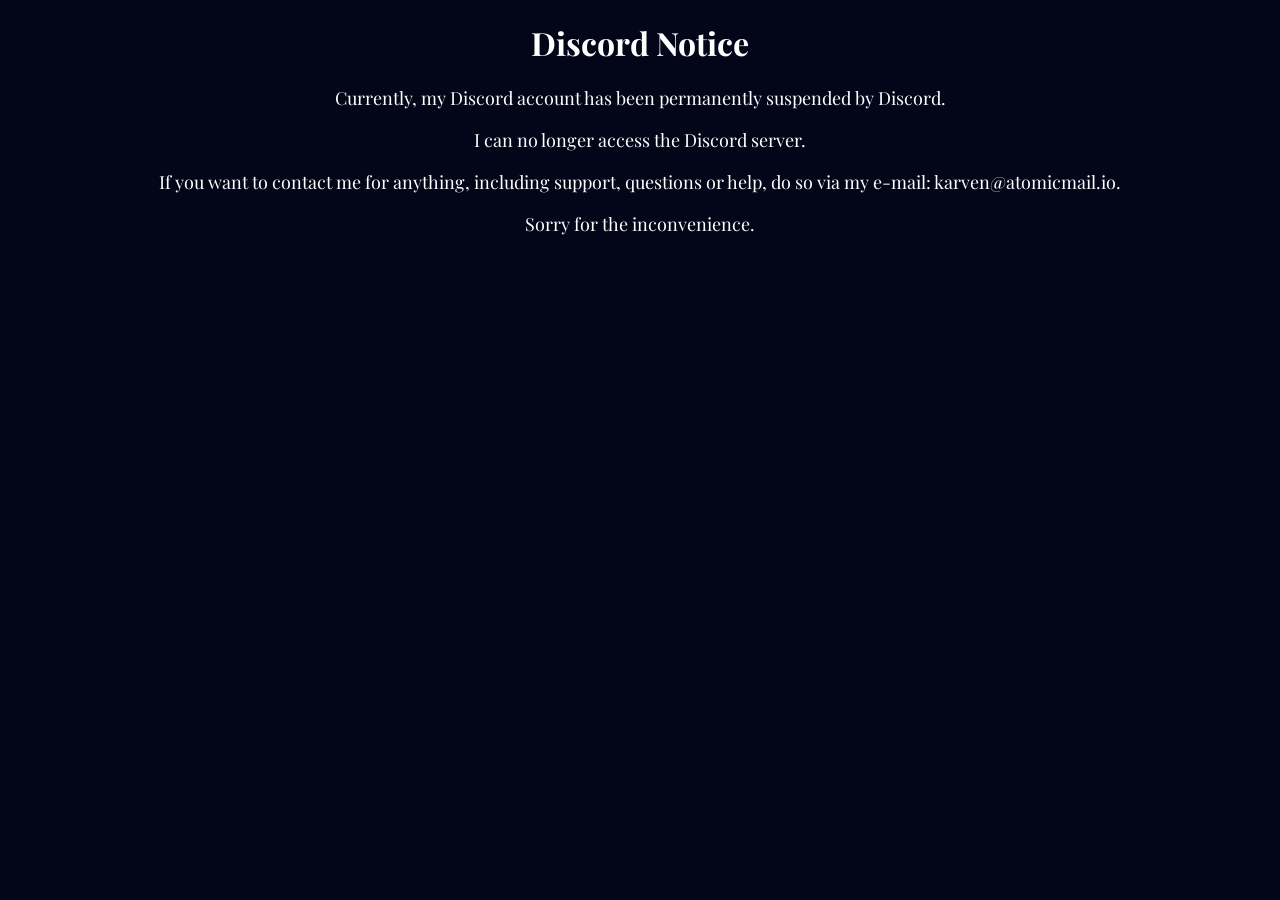
<file: discord-notice/index.html>
<!doctype html>
<html lang="en">
    <head>
        <meta charset="UTF-8" />
        <meta name="viewport" content="width=device-width, initial-scale=1.0" />

        <link rel="preconnect" href="https://fonts.googleapis.com" />
        <link rel="preconnect" href="https://fonts.gstatic.com" crossorigin />
        <link
            href="https://fonts.googleapis.com/css2?family=Playfair+Display:ital,wght@0,400..900;1,400..900&display=swap"
            rel="stylesheet"
        />
        <link rel="stylesheet" href="style.css" />
        <title>Discord Notice</title>
    </head>
    <body>
        <h1>Discord Notice</h1>
        <p>
            Currently, my Discord account has been permanently suspended by
            Discord.
        </p>
        <p>I can no longer access the Discord server.</p>
        <p>
            If you want to contact me for anything, including support, questions
            or help, do so via my e-mail: karven@atomicmail.io.
        </p>
        <p>Sorry for the inconvenience.</p>
    </body>
</html>
</file>
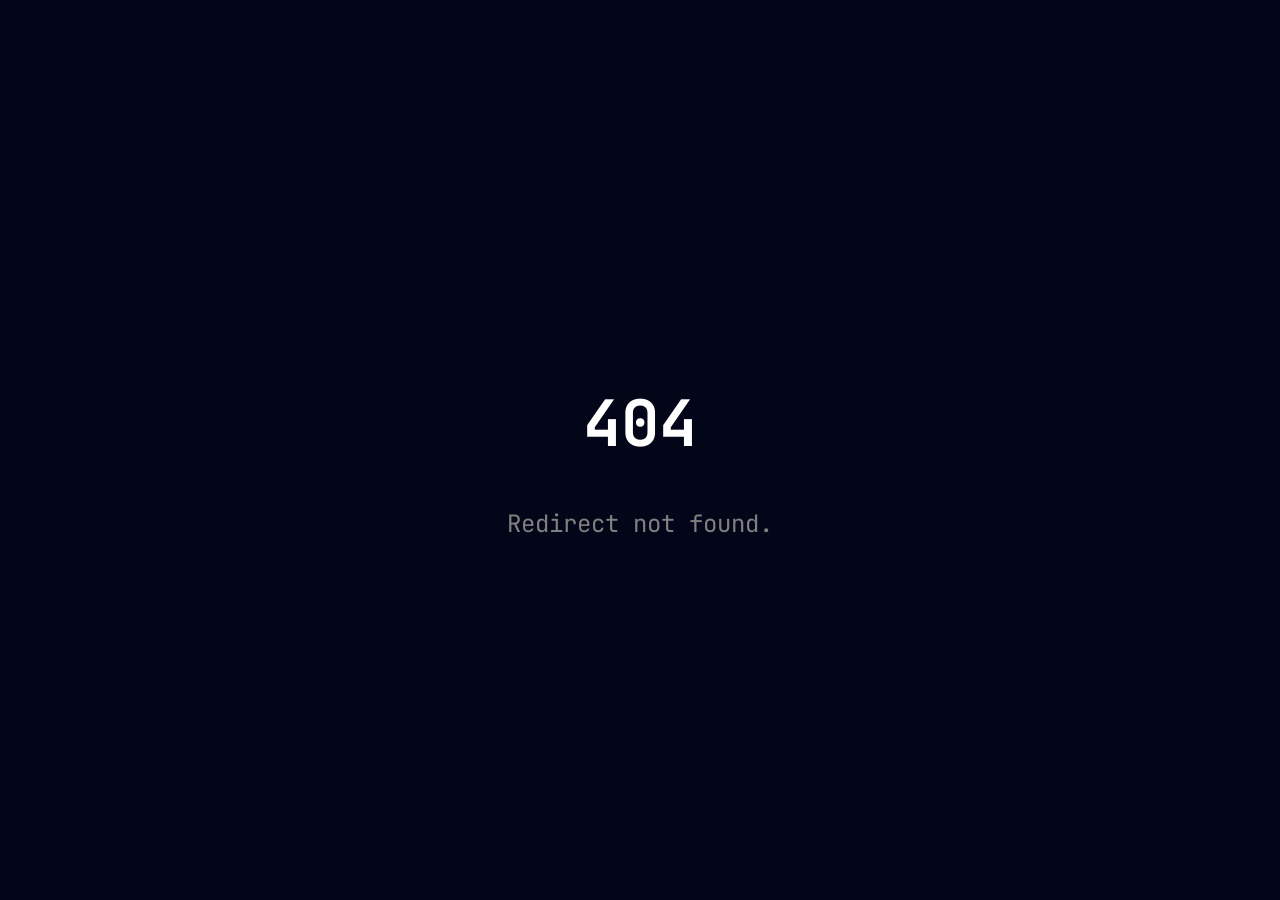
<file: redirect.html>
<!doctype html>
<html lang="en">
    <head>
        <meta charset="UTF-8" />
        <meta name="viewport" content="width=device-width, initial-scale=1.0" />

        <style>
            @import url("https://fonts.googleapis.com/css2?family=JetBrains+Mono:ital,wght@0,100..800;1,100..800&family=Playfair+Display:ital,wght@0,400..900;1,400..900&display=swap");
            body {
                background-color: #020618;
            }

            #container {
                font-family: "Jetbrains Mono";
                width: auto;
                height: auto;

                position: absolute;
                top: 50%;
                left: 50%;
                transform: translateY(-50%) translateX(-50%);
            }

            #heading {
                color: white;
                text-align: center;
                font-size: 4rem;
            }

            #description {
                color: gray;
                font-size: 1.5rem;
            }
        </style>

        <title>Redirecting...</title>
    </head>

    <body>
        <div id="container"></div>

        <script>
            checkLinkThenRedirect();

            async function checkLinkThenRedirect() {
                const queryString = window.location.search;
                const parameters = new URLSearchParams(queryString);
                const linkParemeter = parameters.get("link");
                if (!linkParemeter) {
                    show404();
                    return;
                }
                const fetchData = await fetch("links.txt");
                const rawLinks = await fetchData.text();
                const lines = rawLinks.split("\n");
                for (const line of lines) {
                    const component = line.split("=");
                    const linkName = component[0];
                    const linkUrl = component[1];
                    if (linkName != linkParemeter) continue;
                    if (!linkUrl) continue;
                    window.location.href = linkUrl;
                    return;
                }

                show404();
            }

            function show404() {
                const container = document.getElementById("container");
                if (!container) return;
                container.innerHTML =
                    '<h1 id="heading">404</h1><p id="description">Redirect not found.</p>';
            }
        </script>
    </body>
</html>
</file>
<file: discord-notice/style.css>
body {
    background-color: #020618;
    color: white;
    font-family: "Playfair Display";
    text-align: center;
}

p {
    font-size: large;
}

/* Hide scrollbar for Chrome, Safari and Opera */
body::-webkit-scrollbar {
    display: none;
}

/* Hide scrollbar for IE, Edge and Firefox */
body {
    -ms-overflow-style: none; /* IE and Edge */
    scrollbar-width: none; /* Firefox */
}
</file>
